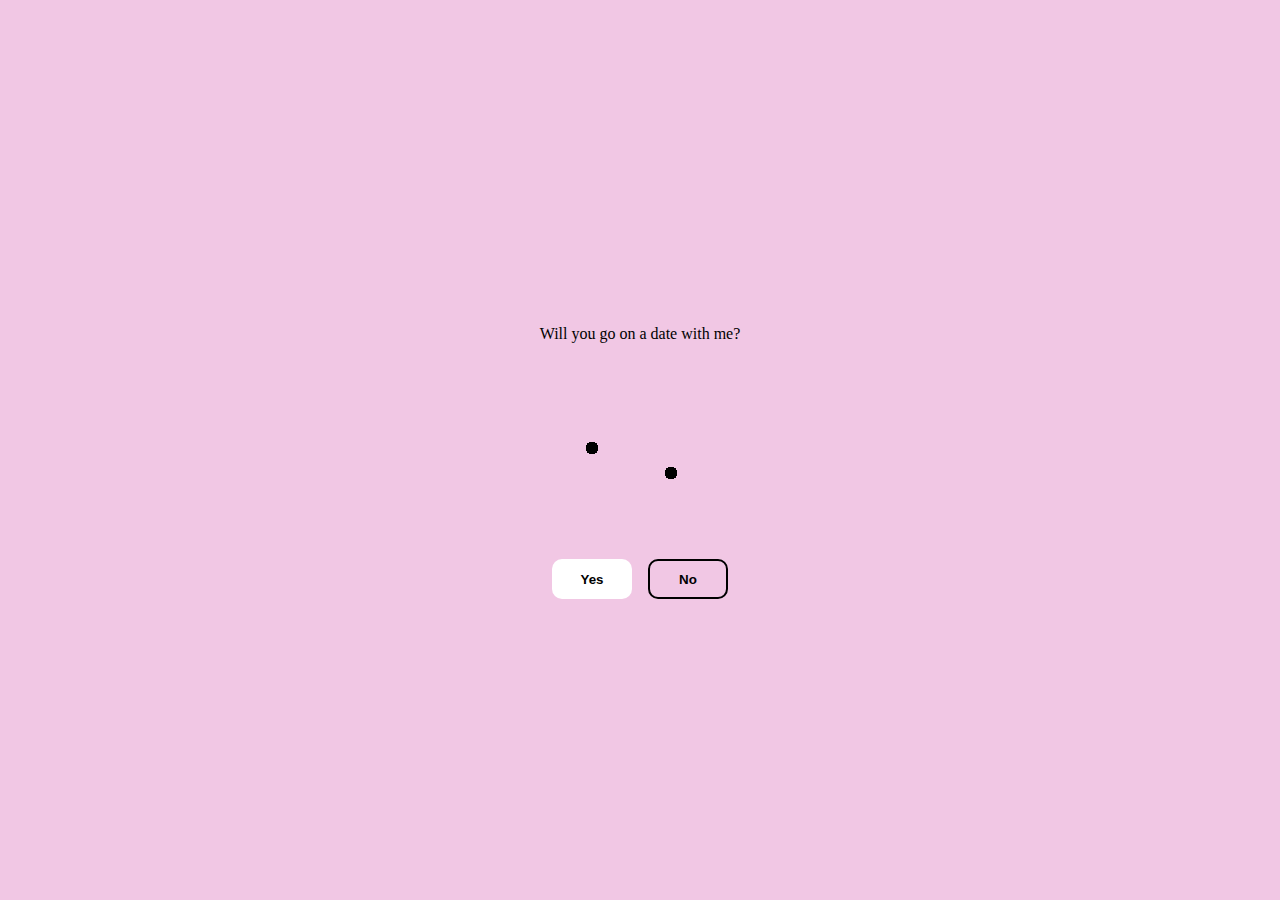
<file: index.html>
<!doctype html>
<html>

  <head>
    <meta charset="utf-8" />
    <meta name="viewport" content="width=device-width, initial-scale=1">
    <script src="https://code.jquery.com/jquery-3.2.1.min.js"></script> 
    <link rel="stylesheet" href="style.css"/>
    <title>WonnaDate?</title>
  </head>

  <body>
    
     
    <div class="figure">
      <div>Will you go on a date with me?</div>
      <div class="cat" id="cat">      
        <canvas id="canvas"></canvas>
        <script src="eyes.js"></script>
      </div>
      <div class="buttons">
          <a href="./yes.html">
          <button type="button" class="yes_butt" id="yes_butt">Yes</button>
          </a>
          <script src="dancin.js"></script>
          <div class="box">   
            <button type="button" class="no_butt" id="no_butt">No</button>
            <script src="no_button.js"></script>
          </div>
      
      </div>
      
    </div> 


    
  </body>
</html>
</file>
<file: style.css>
* {
    background-color: #f1c7e4;
    margin: 0;
}

.figure {
    display: flex;
    align-items: center;
    justify-content: center;
    height: 100vh;
    flex-direction: column;
}

.cat {
    position: relative;
    background: url('https://i.postimg.cc/yxRMPKgh/Bongo-Cat-PNG-Isolated-Photo-1.png');
    background-size: 350px;
    background-position: 50% 40%;
    background-repeat: no-repeat;
    width: 300px;
    height: 200px;
}

.buttons {
    display: flex;
    padding: 16px;
}

.yes_butt, .no_butt {
    height: 40px;
    width: 80px;
    font-weight: bold;
}

#no_butt {
    border: solid 2px #000;
    border-radius: 10px;
    position: absolute;
    margin-left: 8px;
}

#yes_butt {
    margin-left:-88px;
    border: none;
    outline: none;
    color: #000;
    background: #f1c7e4;
    cursor: pointer;
    position: absolute;
    z-index: 0;
    border-radius: 10px;
}


#yes_butt:before {
    content: '';
    background: linear-gradient(45deg, #ff0000, #ff7300, #fffb00, #48ff00, #00ffd5, #002bff, #7a00ff, #ff00c8, #ff0000);
    position: absolute;
    top: -2px;
    left:-2px;
    background-size: 400%;
    z-index: -1;
    filter: blur(5px);
    width: calc(100% + 3px);
    height: calc(100% + 3px);
    animation: glowing 20s linear infinite;
    opacity: 0;
    transition: opacity .3s ease-in-out;
    border-radius: 10px; 

}

#yes_butt:active {
    color: #000;
}

#yes_butt:active:after {
    background: transparent;
}

#yes_butt:hover:before {
    opacity: 1;
}

#yes_butt:after {
    z-index: -1;
    content: '';
    position: absolute;
    width: 100%;
    height: 100%;
    background: #fff;
    left: 0;
    top: 0;
    border-radius: 10px;
}

@keyframes glowing {
    0% { background-position: 0 0; }
    50% { background-position: 400% 0; }
    100% { background-position: 0 0; }
}





#canvas {
    background:transparent;
    width:300px;
    height: 150px;
}





.feedback {
    display: flex;
    align-items: center;
    justify-content: center;
    height: 100vh;
    flex-direction: column;
    
}


.text {
    position: absolute;
    background: transparent;
    font-size: 30px;
    font-weight: bold;
    padding-bottom: 30%;
}

.back {
    position: fixed;
    top: 2%;
    left: 5%;
    border: solid 1px #f5bd2f;
    background: #f5bd2f;
    border-radius: 10px;
    padding: 5px;
}

.butbut {
    position: fixed;
    top: 2%;
    left: 5%;
    border: solid 3px #f5bd2f;
    border-radius: 10px;
    height: 22px;
    width: 100px;
    animation: pulse 0.9s ease infinite;
}

@keyframes pulse {
    0% {
      transform: scale(1, 1);
    }
    50% {
      opacity: 0.3;
    }
    100% {
      transform: scale(1.5);
      opacity: 0;
    }
  }
</file>
